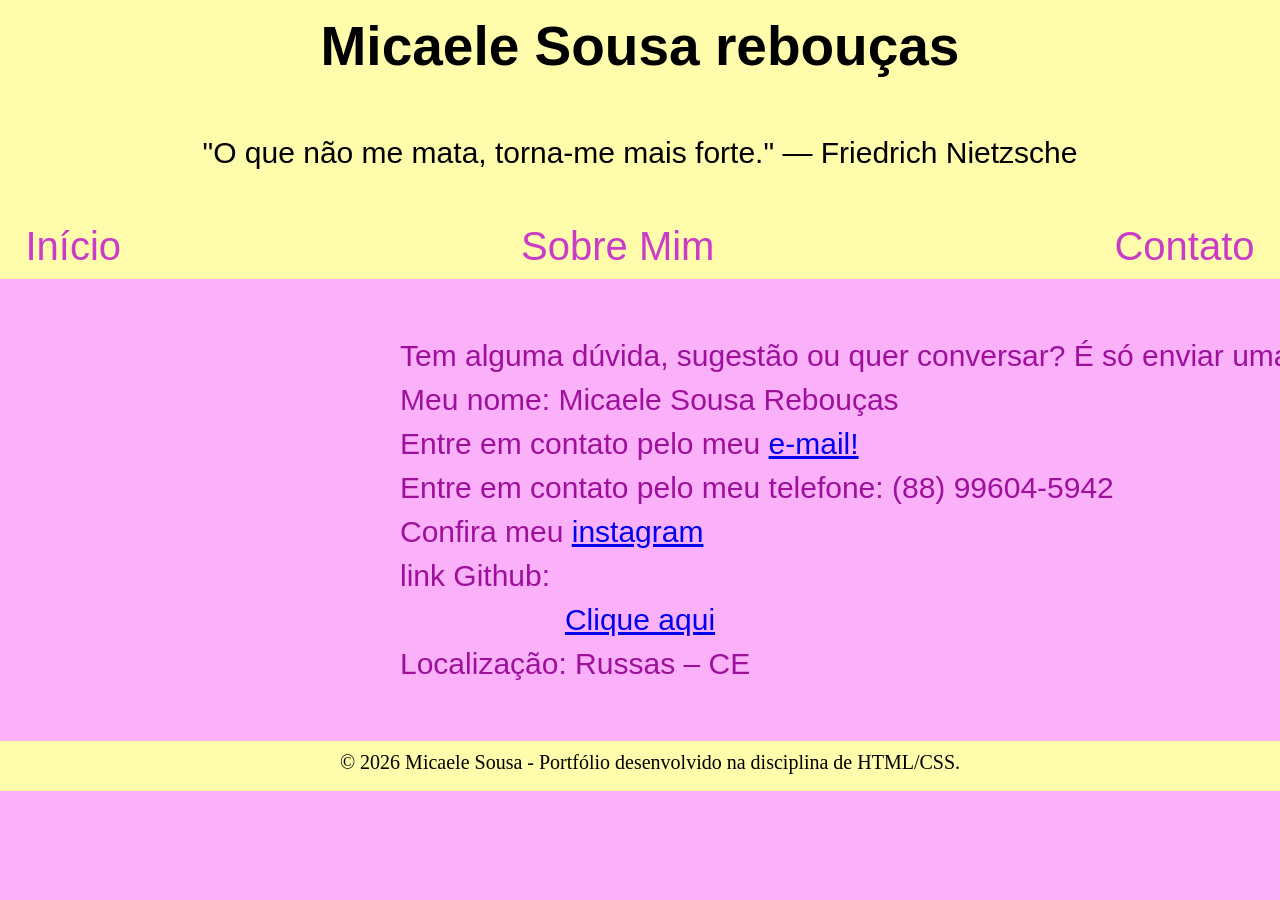
<file: contato.html>
<!DOCTYPE html>
<html lang="pt-BR">

<head>
    <meta charset="UTF-8">

    <meta name="viewport" content="width=device-
width, initial-scale=1.0">

    <title>Contato | Seu Site</title>
    <link rel="stylesheet" href="estilo-contato.css">
</head>

<body>

    <header>
        <h1>Micaele Sousa rebouças</h1>
        <p>"O que não me mata, torna-me mais forte." — Friedrich Nietzsche</p>
        <nav>
            <a href="index.html">Início</a>
            <a href="sobre.html">Sobre Mim</a>
            <a href="contato.html">Contato</a>
        </nav>
    </header>

    <main>
        <section class="info">
            <p>Tem alguma dúvida, sugestão ou quer
                conversar? É só enviar uma mensagem que eu
                respondo em breve!</p>

            <p>Meu nome: Micaele Sousa Rebouças</p>
            <p>Entre em contato pelo meu <a href="mailto:micaele.reboucas@aluno.ce.gov.br">e-mail!</a></p>
            <p>Entre em contato pelo meu telefone: (88) 99604-5942</p>
            <p>Confira meu <a href="https://www.instagram.com/micaelee.sz/">instagram</a></p>
            <p>link Github:</p>
            <a href="https://github.com/micaeleesz">Clique aqui</a>
            <p>Localização: Russas – CE</p>
        </section>
    </main>

    <footer>
        <p>
            © 2026 Micaele Sousa - Portfólio desenvolvido na disciplina de HTML/CSS.
        </p>
    </footer>
</body>

</html>
</file>
<file: estilo-contato.css>
body {
    margin: 0;
    top: 0;
    background-color: rgb(251, 176, 250);
}


header {
    background-color: #fffcac;
    position: relative;
    height: auto;
    top: 0;
    width: 100%;
    left: 0;
    display: flex;
    flex-direction: column;
    justify-content: center;
    align-items: center;
    gap: 50px;
    font-family: sans-serif;
    padding: 10px;
    box-sizing: border-box;
}

header h1 {
    margin: 4px;
    font-size: 55px;
}

header p {
    margin: 4px;
    font-size: 30px;
    color:#000000
}

nav a {
    color: rgb(202, 60, 199);
    font-size: 40px;
    text-decoration: none;
}

nav {
    display: flex;
    gap: 400px;
}

.info {
    display: flex;
    flex-direction: column;
    justify-content: center;
    align-items: center;
    gap: 10px;
    margin: 60px;
    font-family: 'arial', cursive, sans-serif;
    font-size: 30px;
    color:rgb(158, 16, 156);
    margin-left: 400px;
    margin-right: 400px; 
    
}

footer {
    background-color: #fffcac;
    bottom: 0;
    left: 0;
    width: 100%;
    height: 30px;
    padding: 10px;
    position: relative;
}

footer p{
    height: 100%;
    color:#000000;
    font-size: 20px;
    text-align: center;
    margin: auto 0;
    
}

.info p{
    width: 10000px;
    margin: 0 auto;
    text-align: left;
}
</file>
